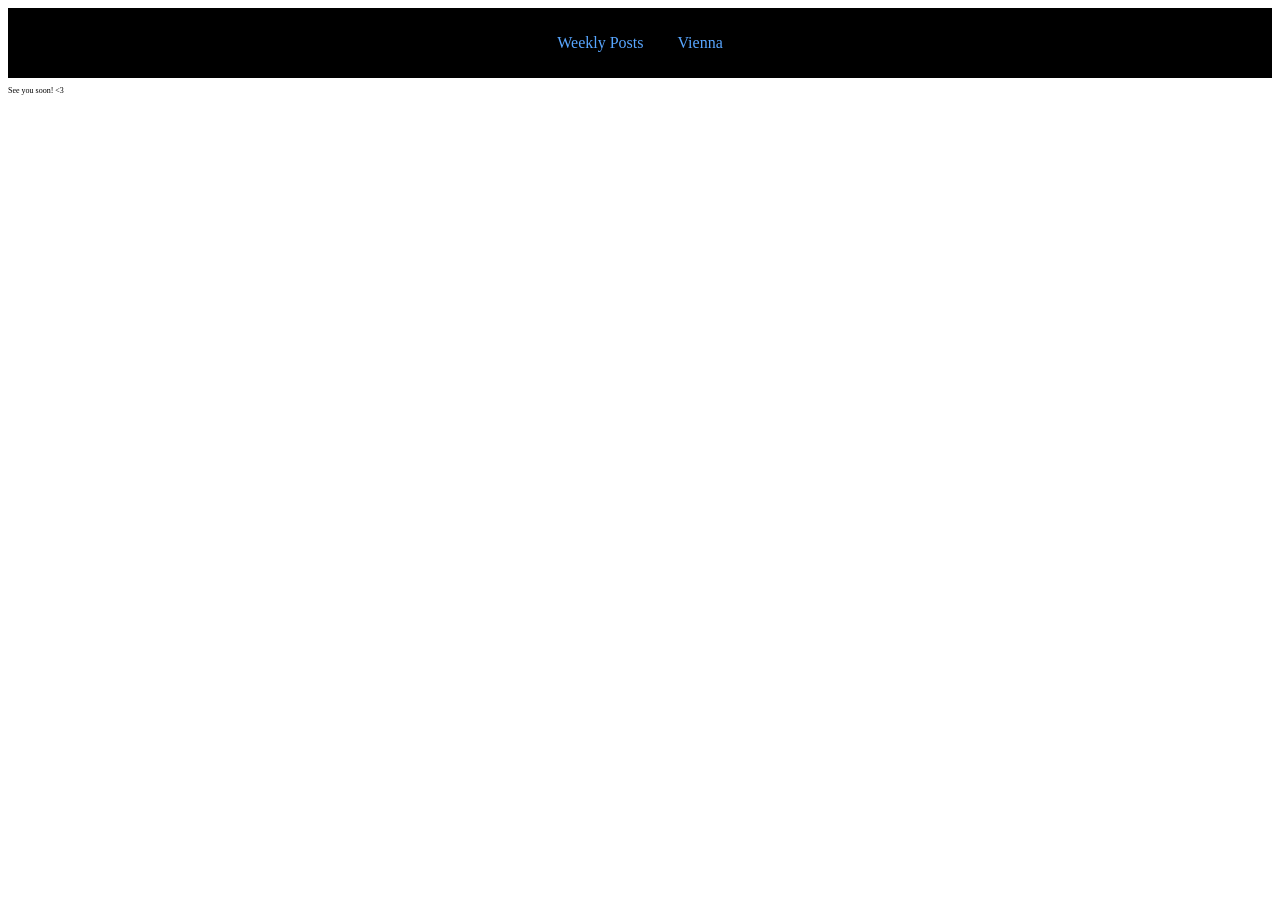
<file: template.html>
<!DOCTYPE html>
<html lang="en">
<head>
    <meta charset="UTF-8">
    <meta name="viewport" content="width=device-width, initial-scale=1.0">
    <meta http-equiv="X-UA-Compatible" content="ie=edge">
    <title>Adeh</title>
    <link rel="stylesheet" href="style.css">
</head>
<body>
<header>
    <nav>
        <ul>
            <li><a href="weeklyposts.html">Weekly Posts</a></li>
            <li><a href="vienna.html">Vienna</a></li>
        </ul>
    </nav>
</header>

    <main> 
           
        
    </main>

    <footer>
        <p>See you soon! &lt;3 </p>
    </footer>
</body>
</html>
</file>
<file: style.css>
header {
    background-color: black;
    color: white;
    padding: 10px;
    text-align: center;
    position: sticky; top: 0;
}
footer p{
    font-size: 8px;
}
nav ul {
    list-style-type: none;
    padding: 0;
}

nav li {
    display: inline; 
    margin: 0 15px;
}

nav a {
    color: #58a6ff;
    text-decoration: none;
}
/* Layout for the grid */
.blog-grid {
  display: grid;
  grid-template-columns: repeat(auto-fit, minmax(250px, 1fr));
  gap: 20px;
  padding: 20px;
}

/* Styling the clickable card */
.blog-card {
  text-decoration: none; /* Removes the underline from the link */
  color: #333;
  border: 1px solid #ddd;
  border-radius: 8px;
  overflow: hidden;
  transition: transform 0.2s; /* Adds a nice hover effect */
}

.blog-card:hover {
  transform: scale(1.05); /* Card grows slightly when hovered */
}

.blog-card img {
  width: 50%;
  height: 200px;
  object-fit: cover; /* Keeps image from looking squished */
}

.post-title {
  padding: 15px;
  font-weight: bold;
  text-align: center;
}
</file>
